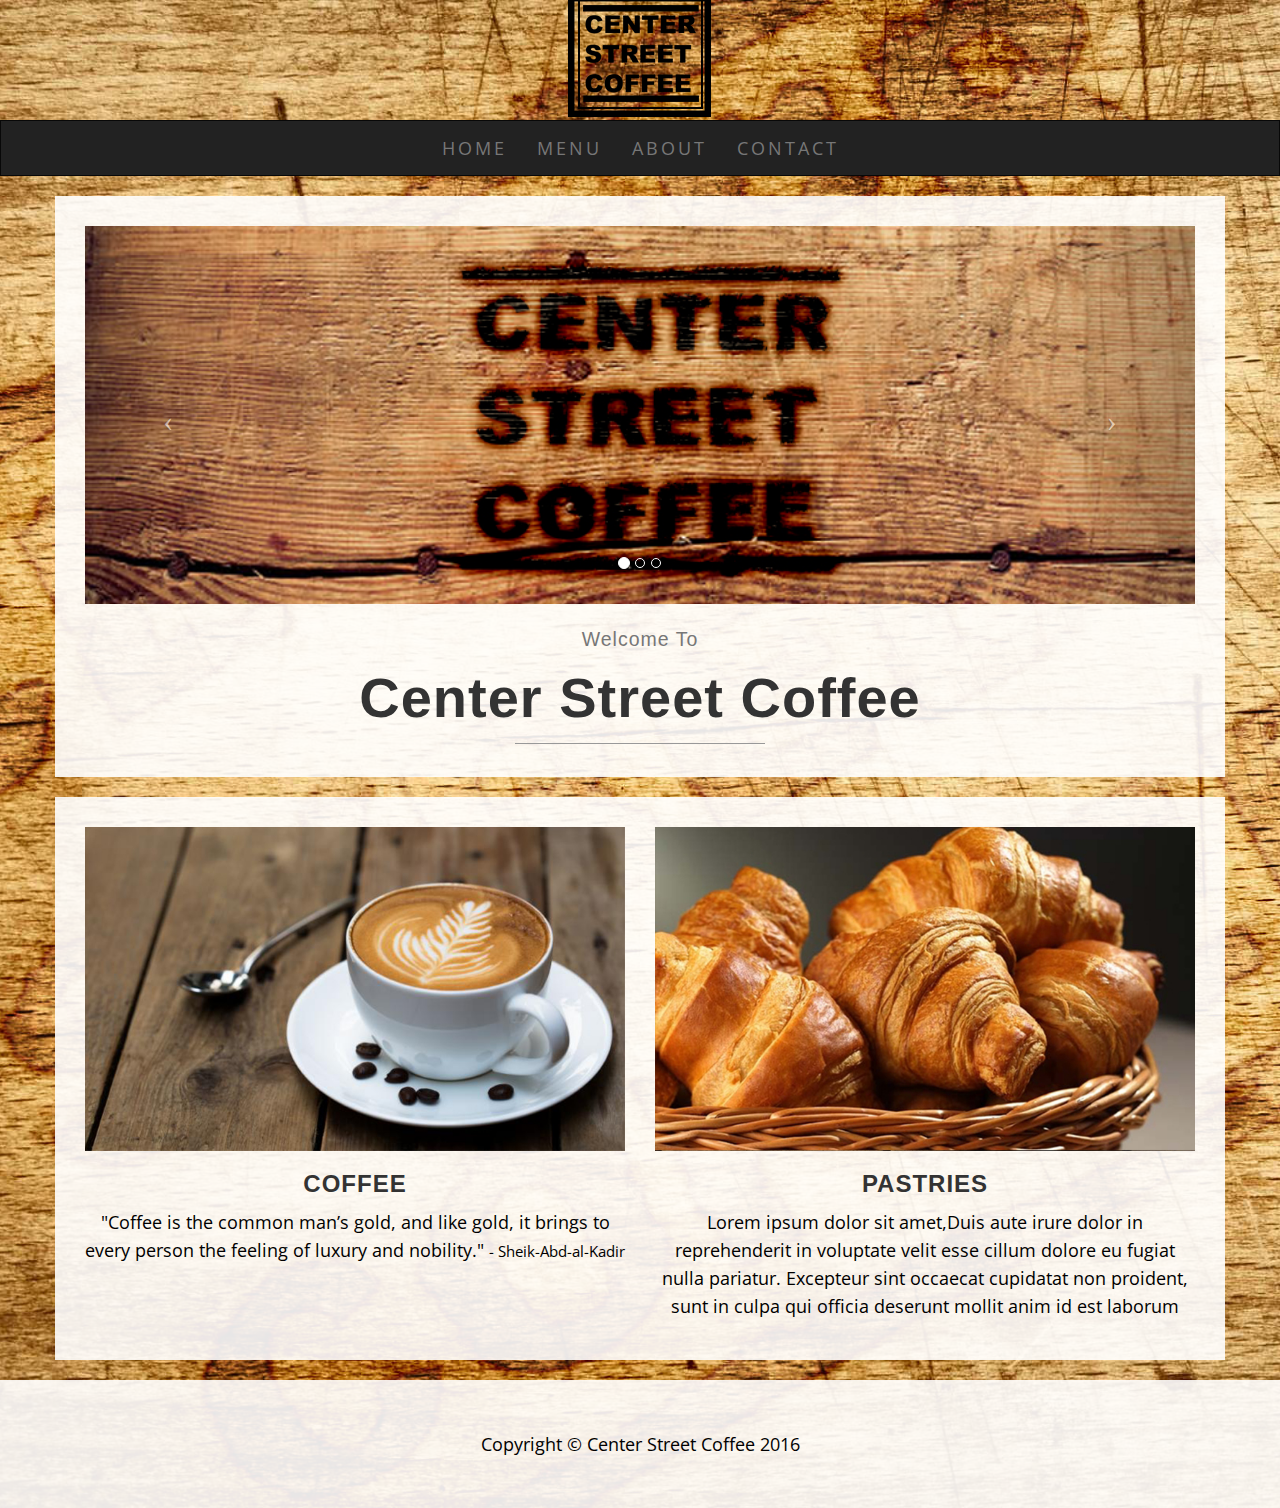
<file: index.html>
<!DOCTYPE html>
<html lang="en">

<head>

    <meta charset="utf-8">
    <meta http-equiv="X-UA-Compatible" content="IE=edge">
    <meta name="viewport" content="width=device-width, initial-scale=1">
    <meta name="description" content="">
    <meta name="author" content="">

    <title>Center Street Coffee</title>

    <!-- Bootstrap Core CSS -->
    <link href="css/bootstrap.min.css" rel="stylesheet">

    <!-- Custom CSS -->
    <link href="css/business-casual.css" rel="stylesheet">

    <!-- Fonts -->
    <link href="http://fonts.googleapis.com/css?family=Open+Sans:300italic,400italic,600italic,700italic,800italic,400,300,600,700,800" rel="stylesheet" type="text/css">
    <link href="http://fonts.googleapis.com/css?family=Josefin+Slab:100,300,400,600,700,100italic,300italic,400italic,600italic,700italic" rel="stylesheet" type="text/css">

    <!-- HTML5 Shim and Respond.js IE8 support of HTML5 elements and media queries -->
    <!-- WARNING: Respond.js doesn't work if you view the page via file:// -->
    <!--[if lt IE 9]>
        <script src="https://oss.maxcdn.com/libs/html5shiv/3.7.0/html5shiv.js"></script>
        <script src="https://oss.maxcdn.com/libs/respond.js/1.4.2/respond.min.js"></script>
    <![endif]-->

</head>

<body>

   

	 <div class="row ">
		<img class="img-responsive center-block" src="img/centerlogosmall.png" alt="">
		</div>
	


    <!-- Navigation -->
    <nav class="navbar navbar-inverse" role="navigation">
        <div class="container">
            <!-- Brand and toggle get grouped for better mobile display -->
            <div class="navbar-header">
                <button type="button" class="navbar-toggle" data-toggle="collapse" data-target="#bs-example-navbar-collapse-1">
                    <span class="sr-only">Toggle navigation</span>
                    <span class="icon-bar"></span>
                    <span class="icon-bar"></span>
                    <span class="icon-bar"></span>
                </button>
                <!-- navbar-brand is hidden on larger screens, but visible when the menu is collapsed -->
                <a class="navbar-brand" href="index.html">Center Street Coffee</a>
            </div>
            <!-- Collect the nav links, forms, and other content for toggling -->
            <div class="collapse navbar-collapse" id="bs-example-navbar-collapse-1">
                <ul class="nav navbar-nav">
					<li>
                        <a href="index.html">Home</a>
                    </li>
                    <li>
                        <a href="menu.html">Menu</a>
                    </li>
					 <li>
                        <a href="about.html">About</a>
                    </li>
                    <li>
                        <a href="contact.html">Contact</a>
                    </li>
                </ul>
            </div>
            <!-- /.navbar-collapse -->
        </div>
        <!-- /.container -->
    </nav>

    <div class="container">

        <div class="row">
            <div class="box">
                <div class="col-lg-12 text-center">
                    <div id="carousel-example-generic" class="carousel slide">
                        <!-- Indicators -->
                        <ol class="carousel-indicators hidden-xs">
                            <li data-target="#carousel-example-generic" data-slide-to="0" class="active"></li>
                            <li data-target="#carousel-example-generic" data-slide-to="1"></li>
                            <li data-target="#carousel-example-generic" data-slide-to="2"></li>
                        </ol>

                        <!-- Wrapper for slides -->
                        <div class="carousel-inner">
                            <div class="item active">
                                <img class="img-responsive img-full" src="img/slide-1.jpg" alt="">
                            </div>
                            <div class="item">
                                <img class="img-responsive img-full" src="img/slide-2.jpg" alt="">
                            </div>
                            <div class="item">
                                <img class="img-responsive img-full" src="img/slide-3.jpg" alt="">
                            </div>
                        </div>

                        <!-- Controls -->
                        <a class="left carousel-control" href="#carousel-example-generic" data-slide="prev">
                            <span class="icon-prev"></span>
                        </a>
                        <a class="right carousel-control" href="#carousel-example-generic" data-slide="next">
                            <span class="icon-next"></span>
                        </a>
                    </div>
                    <h2 class="brand-before">
                        <small>Welcome to</small>
                    </h2>
                    <h1 class="brand-name">Center Street Coffee</h1>
                    <hr class="tagline-divider">
   
                </div>
            </div>
        </div>
		<div class="row">
            <div class="box">
        
                <div class="col-sm-6 text-center">
                    <img class="img-responsive" src="img/intro-coffee.jpg"alt="">
                    <h3>Coffee
                    </h3>
					<p>
						"Coffee is the common man’s gold, and like gold, it brings to every person the feeling of luxury and nobility." <small>- Sheik-Abd-al-Kadir</small>
					</p>
                </div>
                <div class="col-sm-6 text-center">
                    <img class="img-responsive" src="img/intro-pastries.jpg" alt="">
                    <h3>Pastries
                    </h3>
					<p>
					Lorem ipsum dolor sit amet,Duis aute irure dolor in reprehenderit in voluptate velit esse cillum dolore eu fugiat nulla pariatur. Excepteur sint occaecat cupidatat non proident, sunt in culpa qui officia deserunt mollit anim id est laborum
					</p>
                </div>

              
                <div class="clearfix"></div>
            </div>
        </div>
    </div>
    <!-- /.container -->

    <footer>
        <div class="container">
            <div class="row">
                <div class="col-lg-12 text-center">
                    <p>Copyright &copy; Center Street Coffee 2016</p>
                </div>
            </div>
        </div>
    </footer>

    <!-- jQuery Version 1.11.0 -->
    <script src="js/jquery-1.11.0.js"></script>

    <!-- Bootstrap Core JavaScript -->
    <script src="js/bootstrap.min.js"></script>

    <!-- Script to Activate the Carousel -->
    <script>
    $('.carousel').carousel({
        interval: 5000 //changes the speed
    })
    </script>

</body>

</html>
</file>
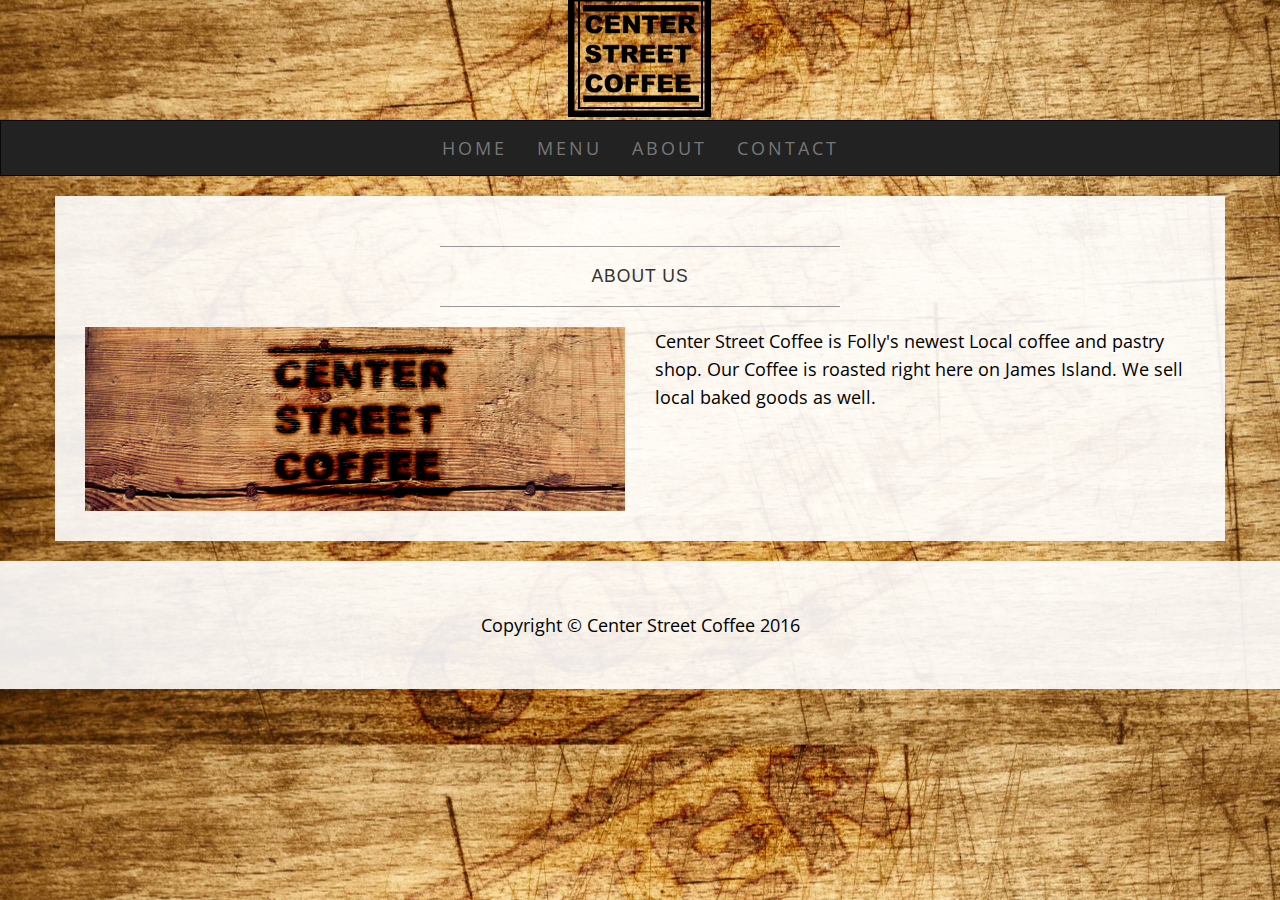
<file: about.html>
<!DOCTYPE html>
<html lang="en">

<head>

    <meta charset="utf-8">
    <meta http-equiv="X-UA-Compatible" content="IE=edge">
    <meta name="viewport" content="width=device-width, initial-scale=1">
    <meta name="description" content="">
    <meta name="author" content="">

    <title>About -  Center Street Coffee</title>

    <!-- Bootstrap Core CSS -->
    <link href="css/bootstrap.min.css" rel="stylesheet">

    <!-- Custom CSS -->
    <link href="css/business-casual.css" rel="stylesheet">

    <!-- Fonts -->
    <link href="http://fonts.googleapis.com/css?family=Open+Sans:300italic,400italic,600italic,700italic,800italic,400,300,600,700,800" rel="stylesheet" type="text/css">
    <link href="http://fonts.googleapis.com/css?family=Josefin+Slab:100,300,400,600,700,100italic,300italic,400italic,600italic,700italic" rel="stylesheet" type="text/css">

    <!-- HTML5 Shim and Respond.js IE8 support of HTML5 elements and media queries -->
    <!-- WARNING: Respond.js doesn't work if you view the page via file:// -->
    <!--[if lt IE 9]>
        <script src="https://oss.maxcdn.com/libs/html5shiv/3.7.0/html5shiv.js"></script>
        <script src="https://oss.maxcdn.com/libs/respond.js/1.4.2/respond.min.js"></script>
    <![endif]-->

</head>

<body>

   
	 <div class="container">
	 <div class="row">
		<img class="img-responsive center-block" src="img/centerlogosmall.png" alt="">
		</div>
	</div>

    <!-- Navigation -->
    <nav class="navbar navbar-inverse" role="navigation">
        <div class="container">
            <!-- Brand and toggle get grouped for better mobile display -->
            <div class="navbar-header"> 
                <button type="button" class="navbar-toggle" data-toggle="collapse" data-target="#bs-example-navbar-collapse-1">
				  
                    <span class="sr-only">Toggle navigation</span>
                    <span class="icon-bar"></span>
                    <span class="icon-bar"></span>
                    <span class="icon-bar"></span>
                </button>
                <!-- navbar-brand is hidden on larger screens, but visible when the menu is collapsed -->
                <a class="navbar-brand" href="index.html">Center Street Coffee</a>
            </div>
            <!-- Collect the nav links, forms, and other content for toggling -->
            <div class="collapse navbar-collapse" id="bs-example-navbar-collapse-1">
                <ul class="nav navbar-nav">
					<li>
                        <a href="index.html">Home</a>
                    </li>
                    <li>
                        <a href="menu.html">Menu</a>
                    </li>
					 <li>
                        <a href="about.html">About</a>
                    </li>
                    <li>
                        <a href="contact.html">Contact</a>
                    </li>
                </ul>
            </div>
            <!-- /.navbar-collapse -->
        </div>
        <!-- /.container -->
    </nav>

    <div class="container">

        <div class="row">
            <div class="box">
                <div class="col-lg-12">
                    <hr>
                    <h2 class="intro-text text-center">About us
 
                    </h2>
                    <hr>
                </div>
                <div class="col-md-6">
                    <img class="img-responsive img-border-left" src="img/slide-1.jpg" alt="">
                </div>
                <div class="col-md-6">
                    <p>Center Street Coffee is Folly's newest Local coffee and pastry shop. Our Coffee is roasted right here on James Island. We sell local baked goods as well.</p>
                     </div>
                <div class="clearfix"></div>
				
		
            </div>
        </div>


    </div>
    <!-- /.container -->

    <footer>
        <div class="container">
            <div class="row">
                <div class="col-lg-12 text-center">
                    <p>Copyright &copy; Center Street Coffee 2016</p>
                </div>
            </div>
        </div>
    </footer>

    <!-- jQuery Version 1.11.0 -->
    <script src="js/jquery-1.11.0.js"></script>

    <!-- Bootstrap Core JavaScript -->
    <script src="js/bootstrap.min.js"></script>

</body>

</html>
</file>
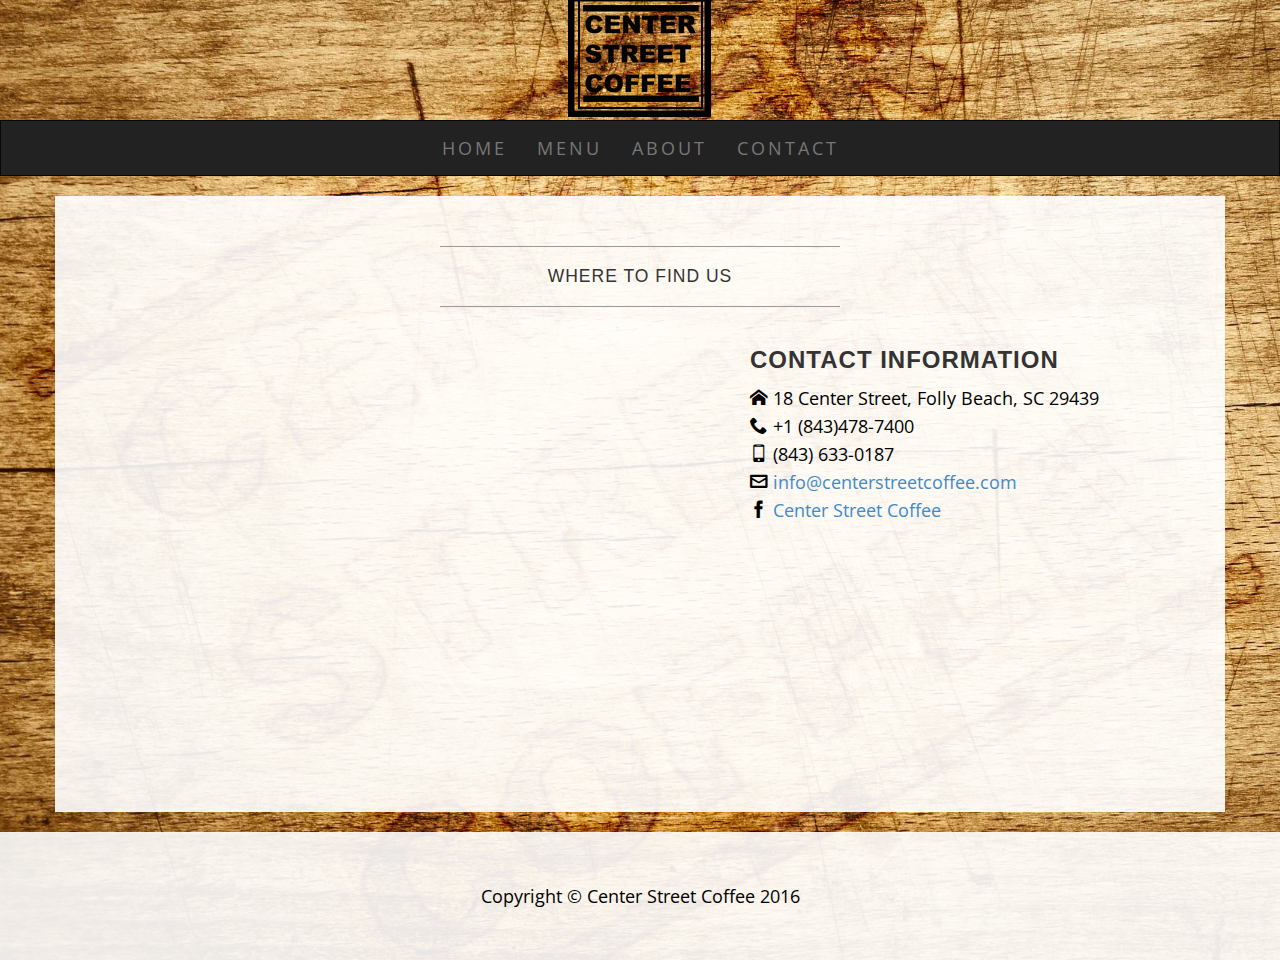
<file: contact.html>
<!DOCTYPE html>
<html lang="en">

<head>

    <meta charset="utf-8">
    <meta http-equiv="X-UA-Compatible" content="IE=edge">
    <meta name="viewport" content="width=device-width, initial-scale=1">
    <meta name="description" content="">
    <meta name="author" content="">

    <title>Contact - Center Street Coffee</title>

    <!-- Bootstrap Core CSS -->
    <link href="css/bootstrap.min.css" rel="stylesheet">
<link rel="stylesheet" href="css/icomoon.css">
    <!-- Custom CSS -->
    <link href="css/business-casual.css" rel="stylesheet">

    <!-- Fonts -->
    <link href="http://fonts.googleapis.com/css?family=Open+Sans:300italic,400italic,600italic,700italic,800italic,400,300,600,700,800" rel="stylesheet" type="text/css">
    <link href="http://fonts.googleapis.com/css?family=Josefin+Slab:100,300,400,600,700,100italic,300italic,400italic,600italic,700italic" rel="stylesheet" type="text/css">

    <!-- HTML5 Shim and Respond.js IE8 support of HTML5 elements and media queries -->
    <!-- WARNING: Respond.js doesn't work if you view the page via file:// -->
    <!--[if lt IE 9]>
        <script src="https://oss.maxcdn.com/libs/html5shiv/3.7.0/html5shiv.js"></script>
        <script src="https://oss.maxcdn.com/libs/respond.js/1.4.2/respond.min.js"></script>
    <![endif]-->

</head>

<body>


 <div class="container">
	 <div class="row">
		<img class="img-responsive center-block" src="img/centerlogosmall.png" alt="">
		</div>
	</div>

    <!-- Navigation -->
    <nav class="navbar navbar-inverse" role="navigation">
        <div class="container">
            <!-- Brand and toggle get grouped for better mobile display -->
            <div class="navbar-header"> 
                <button type="button" class="navbar-toggle" data-toggle="collapse" data-target="#bs-example-navbar-collapse-1">
				  
                    <span class="sr-only">Toggle navigation</span>
                    <span class="icon-bar"></span>
                    <span class="icon-bar"></span>
                    <span class="icon-bar"></span>
                </button>
                <!-- navbar-brand is hidden on larger screens, but visible when the menu is collapsed -->
                <a class="navbar-brand" href="index.html">Center Street Coffee</a>
            </div>
            <!-- Collect the nav links, forms, and other content for toggling -->
            <div class="collapse navbar-collapse" id="bs-example-navbar-collapse-1">
                <ul class="nav navbar-nav">
					<li>
                        <a href="index.html">Home</a>
                    </li>
                    <li>
                        <a href="menu.html">Menu</a>
                    </li>
					 <li>
                        <a href="about.html">About</a>
                    </li>
                    <li>
                        <a href="contact.html">Contact</a>
                    </li>
                </ul>
            </div>
            <!-- /.navbar-collapse -->
        </div>
        <!-- /.container -->
    </nav>

    <div class="container">

        <div class="row">
            <div class="box">
                <div class="col-lg-12">
                    <hr>
                    <h2 class="intro-text text-center">Where to find us
                      
                    </h2>
                    <hr>
                </div>
                <div class="col-md-7">
				  <iframe src="https://www.google.com/maps/embed?pb=!1m18!1m12!1m3!1d1679.5610087071886!2d-79.94124035901245!3d32.65619699247855!2m3!1f0!2f0!3f0!3m2!1i1024!2i768!4f13.1!3m3!1m2!1s0x88fdd7ea6d096145%3A0x5d8ac6b542cae42b!2s18+Center+St%2C+Folly+Beach%2C+SC+29439%2C+USA!5e0!3m2!1sen!2sph!4v1470392100400" width="600" height="450" frameborder="0" style="border:0" allowfullscreen></iframe>
                    <!-- Embedded Google Map using an iframe - to select your location find it on Google maps and paste the link as the iframe src. If you want to use the Google Maps API instead then have at it! -->
                   
				</div>
                <div class="col-md-5">

					<h3>Contact Information</h3>
					<p><span class="icon icon-home"></span> 18 Center Street, Folly Beach, SC 29439<br/>
						<span class="icon icon-phone"></span> +1 (843)478-7400<br/>
						<span class="icon icon-mobile"></span> (843) 633-0187 <br/>
						<span class="icon icon-envelop"></span> <a href="mailto:info@centerstreetcoffee.com?Subject=Inquiry"> info@centerstreetcoffee.com</a> <br/>
						<span class="icon icon-facebook"></span> <a href="https://www.facebook.com/centerstreetcoffee/"> Center Street Coffee </a> <br/>
						</p>

                </div>
                <div class="clearfix"></div>

			</div>
        </div>


    </div>
    <!-- /.container -->

    <footer>
        <div class="container">
            <div class="row">
                <div class="col-lg-12 text-center">
                    <p>Copyright &copy; Center Street Coffee 2016</p>
                </div>
            </div>
        </div>
    </footer>

    <!-- jQuery Version 1.11.0 -->
    <script src="js/jquery-1.11.0.js"></script>

    <!-- Bootstrap Core JavaScript -->
    <script src="js/bootstrap.min.js"></script>

</body>
<!-- facebook sdk -->

</html>
</file>
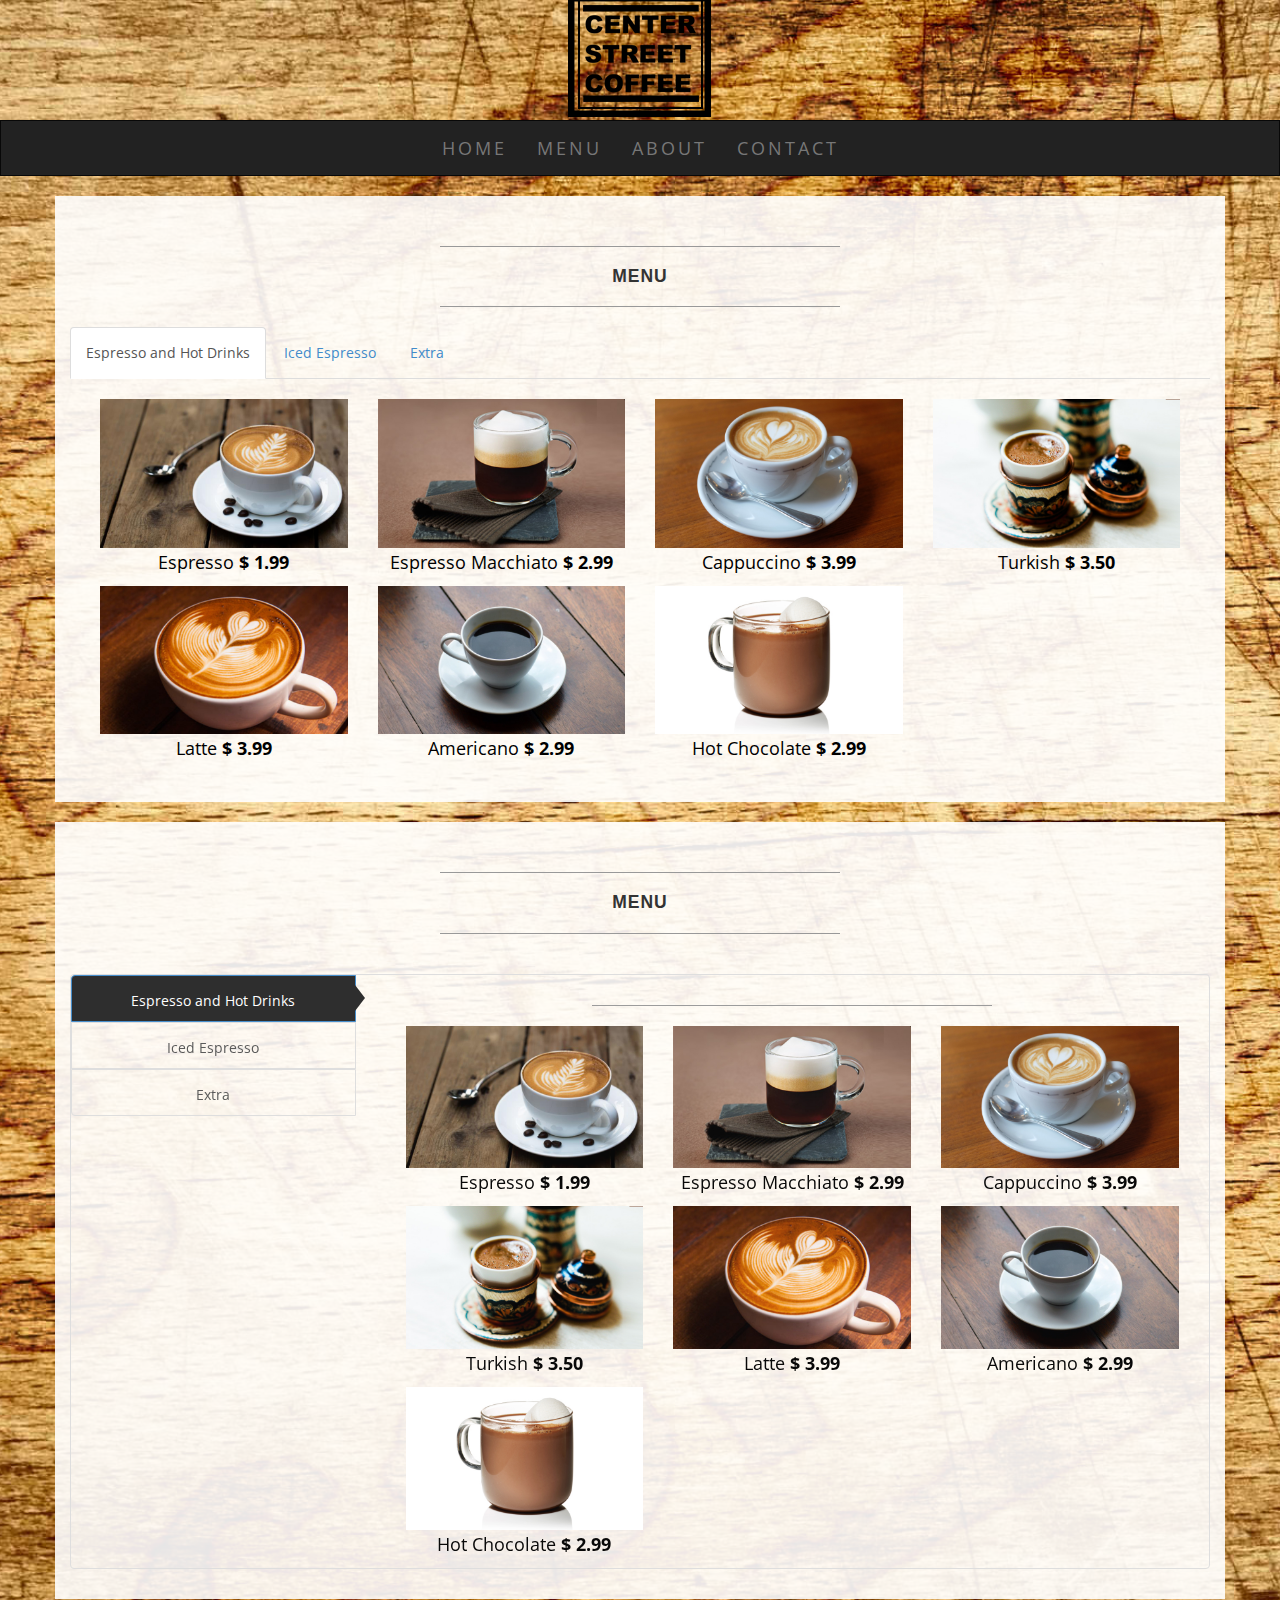
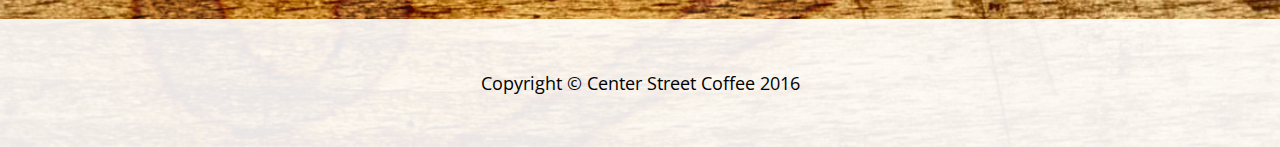
<file: menu.html>
<!DOCTYPE html>
<html lang="en">

<head>

    <meta charset="utf-8">
    <meta http-equiv="X-UA-Compatible" content="IE=edge">
    <meta name="viewport" content="width=device-width, initial-scale=1">
    <meta name="description" content="">
    <meta name="author" content="">

    <title>Menu - Center Street Coffee</title>

    <!-- Bootstrap Core CSS -->
    <link href="css/bootstrap.min.css" rel="stylesheet">
	
    <!-- Custom CSS -->
    <link href="css/business-casual.css" rel="stylesheet">

    <!-- Fonts -->
    <link href="http://fonts.googleapis.com/css?family=Open+Sans:300italic,400italic,600italic,700italic,800italic,400,300,600,700,800" rel="stylesheet" type="text/css">
    <link href="http://fonts.googleapis.com/css?family=Josefin+Slab:100,300,400,600,700,100italic,300italic,400italic,600italic,700italic" rel="stylesheet" type="text/css">

    <!-- HTML5 Shim and Respond.js IE8 support of HTML5 elements and media queries -->
    <!-- WARNING: Respond.js doesn't work if you view the page via file:// -->
    <!--[if lt IE 9]>
        <script src="https://oss.maxcdn.com/libs/html5shiv/3.7.0/html5shiv.js"></script>
        <script src="https://oss.maxcdn.com/libs/respond.js/1.4.2/respond.min.js"></script>
    <![endif]-->

</head>

<body>

   
	 <div class="container">
	 <div class="row">
		<img class="img-responsive center-block" src="img/centerlogosmall.png" alt="">
		</div>
	</div>

    <!-- Navigation -->
    <nav class="navbar navbar-inverse" role="navigation">
        <div class="container">
            <!-- Brand and toggle get grouped for better mobile display -->
            <div class="navbar-header"> 
                <button type="button" class="navbar-toggle" data-toggle="collapse" data-target="#bs-example-navbar-collapse-1">
				  
                    <span class="sr-only">Toggle navigation</span>
                    <span class="icon-bar"></span>
                    <span class="icon-bar"></span>
                    <span class="icon-bar"></span>
                </button>
                <!-- navbar-brand is hidden on larger screens, but visible when the menu is collapsed -->
                <a class="navbar-brand" href="index.html">Center Street Coffee</a>
            </div>
            <!-- Collect the nav links, forms, and other content for toggling -->
            <div class="collapse navbar-collapse" id="bs-example-navbar-collapse-1">
                <ul class="nav navbar-nav">
					<li>
                        <a href="index.html">Home</a>
                    </li>
                    <li>
                        <a href="menu.html">Menu</a>
                    </li>
					 <li>
                        <a href="about.html">About</a>
                    </li>
                    <li>
                        <a href="contact.html">Contact</a>
                    </li>
                </ul>
            </div>
            <!-- /.navbar-collapse -->
        </div>
        <!-- /.container -->
    </nav>

    <div class="container">

       

        <div class="row">
            <div class="box">             
                    <hr>
						<h2 class="intro-text text-center "><strong>MENU</strong></h2>
                    <hr>
				
				
				  
				  
				 <ul class="nav nav-tabs" role="tablist">
                     <li role="presentation" class="active"><a href="#espresso1" aria-controls="espresso1" role="tab" data-toggle="tab">Espresso and Hot Drinks</a></li>
                    <li role="presentation"><a href="#espresso2" aria-controls="espresso2" role="tab" data-toggle="tab">Iced Espresso</a></li>
                    <li role="presentation"><a href="#extra" aria-controls="extra" role="tab" data-toggle="tab">Extra</a></li>
                </ul>
				<br>
                <div class="tab-content">
					<div role="tabpanel" class="tab-pane active" id="espresso1">
						<div class="col-lg-12">
							<div class="col-sm-3 text-center">
								<img class="img-responsive" src="img/menu/intro-coffee.jpg"alt="">
								<p>Espresso<strong>&nbsp;$&nbsp;1.99</strong></p>
							</div>
							<div class="col-sm-3 text-center">
								<img class="img-responsive" src="img/menu/espressomacchiato.jpg"alt="">
								<p>Espresso Macchiato<strong>&nbsp;$&nbsp;2.99</strong></p>
							</div>
							<div class="col-sm-3 text-center">
								<img class="img-responsive" src="img/menu/cappuccino.jpg"alt="">
								<p>Cappuccino<strong>&nbsp;$&nbsp;3.99</strong></p>
							</div>
							<div class="col-sm-3 text-center">
								<img class="img-responsive" src="img/menu/turkish.jpg"alt="">
								<p>Turkish<strong>&nbsp;$&nbsp;3.50</strong></p>
							</div>
							<div class="col-sm-3 text-center">
								<img class="img-responsive" src="img/menu/latte.jpg"alt="">
								<p>Latte<strong>&nbsp;$&nbsp;3.99</strong></p>
							</div>
							<div class="col-sm-3 text-center">
								<img class="img-responsive" src="img/menu/americano.jpg"alt="">
								<p>Americano<strong>&nbsp;$&nbsp;2.99</strong></p>
							</div>
							<div class="col-sm-3 text-center">
								<img class="img-responsive" src="img/menu/hotchocolate.jpg"alt="">
								<p>Hot Chocolate<strong>&nbsp;$&nbsp;2.99</strong></p>
							</div>
						 </div>

					
					</div>
					 <!-- iced espresso -->
                    <div role="tabpanel" class="tab-pane" id="espresso2">
						<div class="col-lg-12">
							<div class="col-sm-3 text-center">
								<img class="img-responsive" src="img/menu/icedcoffee.jpg"alt="">
								<p>Iced Coffee<strong>&nbsp;$&nbsp;3.99</strong></p>
							</div>
							<div class="col-sm-3 text-center">
								<img class="img-responsive" src="img/menu/icedlatte.jpg"alt="">
								<p>Iced Latte<strong>&nbsp;$&nbsp;2.99</strong></p>
							</div>
							<div class="col-sm-3 text-center">
								<img class="img-responsive" src="img/menu/icedchai.jpg"alt="">
								<p>Iced chai<strong>&nbsp;$&nbsp;2.99</strong></p>
							</div>
							<div class="col-sm-3 text-center">
								<img class="img-responsive" src="img/menu/frappes.jpg"alt="">
								<p>Frappes<strong>&nbsp;$&nbsp;2.99</strong></p>
							</div>
						 </div>
					</div>
					 <!-- extras -->
				  
                    <div role="tabpanel" class="tab-pane" id="extra">
						<div class="col-lg-12">
							<div class="col-sm-3 text-center">
								<img class="img-responsive" src="img/menu/extra.jpg"alt="">
								<p>Vanilla<strong>&nbsp;$&nbsp;0.45</strong></p>
							</div>
							<div class="col-sm-3 text-center">
								<img class="img-responsive" src="img/menu/extra.jpg"alt="">
								<p>Mocha<strong>&nbsp;$&nbsp;0.45</strong></p>
							</div>
							<div class="col-sm-3 text-center">
								<img class="img-responsive" src="img/menu/extra.jpg"alt="">
								<p>Caramel<strong>&nbsp;$&nbsp;0.45</strong></p>
							</div>
							<div class="col-sm-3 text-center">
								<img class="img-responsive" src="img/menu/extra.jpg"alt="">
								<p>Hazelnut<strong>&nbsp;$&nbsp;0.45</strong></p>
							</div>
							<div class="col-sm-3 text-center">
								<img class="img-responsive" src="img/menu/extra.jpg"alt="">
								<p>Soy milk<strong>&nbsp;$&nbsp;0.99</strong></p>
							</div>
							<div class="col-sm-3 text-center">
								<img class="img-responsive" src="img/menu/extra.jpg"alt="">
								<p>Almond Milk<strong>&nbsp;$&nbsp;0.99</strong></p>
							</div>
						 </div>
					
					</div>
                </div>
            </div>
        </div>
		
	<div class="row">
	 <div class="box">  
		<hr>
			<h2 class="intro-text text-center "><strong>MENU</strong></h2>
         <hr>
        <div class="col-lg-12 bhoechie-tab-container">
            <div class="col-lg-3 col-md-3 col-sm-3 col-xs-3 bhoechie-tab-menu">
              <div class="list-group">
                <a href="#" class="list-group-item active text-center">
                  <h4 class="glyphicon"></h4>Espresso and Hot Drinks
                </a>
                <a href="#" class="list-group-item text-center">
                  <h4 class="glyphicon"></h4>Iced Espresso
                </a>
                <a href="#" class="list-group-item text-center">
                  <h4 class="glyphicon"></h4>Extra
                </a>
              </div>
            </div>
            <div class="col-lg-9 col-md-9 col-sm-9 col-xs-9 bhoechie-tab">
                <!-- flight section -->
                <div class="bhoechie-tab-content active">
                    <center><hr>
						<div class="col-sm-4 text-center">
								<img class="img-responsive" src="img/menu/intro-coffee.jpg"alt="">
								<p>Espresso<strong>&nbsp;$&nbsp;1.99</strong></p>
							</div>
							<div class="col-sm-4 text-center">
								<img class="img-responsive" src="img/menu/espressomacchiato.jpg"alt="">
								<p>Espresso Macchiato<strong>&nbsp;$&nbsp;2.99</strong></p>
							</div>
							<div class="col-sm-4 text-center">
								<img class="img-responsive" src="img/menu/cappuccino.jpg"alt="">
								<p>Cappuccino<strong>&nbsp;$&nbsp;3.99</strong></p>
							</div>
							<div class="col-sm-4 text-center">
								<img class="img-responsive" src="img/menu/turkish.jpg"alt="">
								<p>Turkish<strong>&nbsp;$&nbsp;3.50</strong></p>
							</div>
							<div class="col-sm-4 text-center">
								<img class="img-responsive" src="img/menu/latte.jpg"alt="">
								<p>Latte<strong>&nbsp;$&nbsp;3.99</strong></p>
							</div>
							<div class="col-sm-4 text-center">
								<img class="img-responsive" src="img/menu/americano.jpg"alt="">
								<p>Americano<strong>&nbsp;$&nbsp;2.99</strong></p>
							</div>
							<div class="col-sm-4 text-center">
								<img class="img-responsive" src="img/menu/hotchocolate.jpg"alt="">
								<p>Hot Chocolate<strong>&nbsp;$&nbsp;2.99</strong></p>
							</div>
                    </center>
                </div>
                <!-- train section -->
                <div class="bhoechie-tab-content">
                    <center><hr>
                      <div class="col-sm-4 text-center">
								<img class="img-responsive" src="img/menu/icedcoffee.jpg"alt="">
								<p>Iced Coffee<strong>&nbsp;$&nbsp;3.99</strong></p>
							</div>
							<div class="col-sm-4 text-center">
								<img class="img-responsive" src="img/menu/icedlatte.jpg"alt="">
								<p>Iced Latte<strong>&nbsp;$&nbsp;2.99</strong></p>
							</div>
							<div class="col-sm-4 text-center">
								<img class="img-responsive" src="img/menu/icedchai.jpg"alt="">
								<p>Iced chai<strong>&nbsp;$&nbsp;2.99</strong></p>
							</div>
							<div class="col-sm-4 text-center">
								<img class="img-responsive" src="img/menu/frappes.jpg"alt="">
								<p>Frappes<strong>&nbsp;$&nbsp;2.99</strong></p>
							</div>
                    </center>
                </div>
    
                <!-- hotel search -->
                <div class="bhoechie-tab-content">
                    <center><hr>
                      <div class="col-sm-4 text-center">
								<img class="img-responsive" src="img/menu/extra.jpg"alt="">
								<p>Vanilla<strong>&nbsp;$&nbsp;0.45</strong></p>
							</div>
							<div class="col-sm-4 text-center">
								<img class="img-responsive" src="img/menu/extra.jpg"alt="">
								<p>Mocha<strong>&nbsp;$&nbsp;0.45</strong></p>
							</div>
							<div class="col-sm-4 text-center">
								<img class="img-responsive" src="img/menu/extra.jpg"alt="">
								<p>Caramel<strong>&nbsp;$&nbsp;0.45</strong></p>
							</div>
							<div class="col-sm-4 text-center">
								<img class="img-responsive" src="img/menu/extra.jpg"alt="">
								<p>Hazelnut<strong>&nbsp;$&nbsp;0.45</strong></p>
							</div>
							<div class="col-sm-4 text-center">
								<img class="img-responsive" src="img/menu/extra.jpg"alt="">
								<p>Soy milk<strong>&nbsp;$&nbsp;0.99</strong></p>
							</div>
							<div class="col-sm-4 text-center">
								<img class="img-responsive" src="img/menu/extra.jpg"alt="">
								<p>Almond Milk<strong>&nbsp;$&nbsp;0.99</strong></p>
							</div>
                    </center>
                </div>
            </div>
        </div>
	</div>
  </div>



    </div>
    <!-- /.container -->

    <footer>
        <div class="container">
            <div class="row">
                <div class="col-lg-12 text-center">
                    <p>Copyright &copy; Center Street Coffee 2016</p>
                </div>
            </div>
        </div>
    </footer>

    <!-- jQuery Version 1.11.0 -->
    <script src="js/jquery-1.11.0.js"></script>

    <!-- Bootstrap Core JavaScript -->
    <script src="js/bootstrap.min.js"></script>

    <!-- Script to Activate the Carousel -->
    <script>
    $('.carousel').carousel({
        interval: 5000 //changes the speed
    })
    </script>
	<script>
	$(document).ready(function() {
    $("div.bhoechie-tab-menu>div.list-group>a").click(function(e) {
        e.preventDefault();
        $(this).siblings('a.active').removeClass("active");
        $(this).addClass("active");
        var index = $(this).index();
        $("div.bhoechie-tab>div.bhoechie-tab-content").removeClass("active");
        $("div.bhoechie-tab>div.bhoechie-tab-content").eq(index).addClass("active");
    });
});
	</script>
</body>

</html>
</file>
<file: css/business-casual.css>
body {
    font-family: "Open Sans","Helvetica Neue",Helvetica,Arial,sans-serif;
	background-image: url("../img/headbg.jpg");
    /* background-image: url("../img/headbg.jpg");*/
	background-position:  center ;
    -webkit-background-size: cover;
    -moz-background-size: cover;
    background-size: cover;
    -o-background-size: cover;
}

h1,
h2,
h3,
h4,
h5,
h6 {
    text-transform: uppercase;
    font-family: Helvetica,Arial,sans-serif;
    font-weight: 700;
    letter-spacing: 1px;
}

p {
    font-size: 1.25em;
    line-height: 1.6;
    color: #000;
}

hr {
    max-width: 400px;
    border-color: #999999;
}

.text-white
{
	color: white;
}
.brand,
.address-bar {
    display: none;
}

.navbar-brand {
    text-transform: uppercase;
    font-weight: 900;
    letter-spacing: 2px;
}
.headnav
{

}
.navbar-nav {
    text-transform: uppercase;
    font-weight: 400;
    letter-spacing: 3px;
}

.img-full {
    min-width: 100%;
}

.brand-before,
.brand-name {
    text-transform: capitalize;
}

.brand-before {
    margin: 15px 0;
}

.brand-name {
    margin: 0;
    font-size: 4em;
}

.tagline-divider {
    margin: 15px auto 3px;
    max-width: 250px;
    border-color: #999999;
}

.box {
    margin-bottom: 20px;
    padding: 30px 15px;
    background: #fff;
    background: rgba(255,255,255,0.9);
}
.box2 {
    margin-bottom: 20px;
    padding: 30px 15px;
    background: #0c0b0a;
	opacity: 0.9;
   


}
.intro-text {
    text-transform: uppercase;
    font-size: 1.25em;
    font-weight: 400;
    letter-spacing: 1px;
}

.img-border {
    float: none;
    margin: 0 auto 0;
    border: #999999 solid 1px;
}

.img-left {
    float: none;
    margin: 0 auto 0;
}

footer {
    background: #fff;
    background: rgba(255,255,255,0.9);
}

footer p {
    margin: 0;
    padding: 50px 0;
}

@media screen and (min-width:768px) {
    .brand {
        display: inherit;
        margin: 0;
        padding: 30px 0 10px;
        text-align: center;
        text-shadow: 1px 1px 2px rgba(0,0,0,0.5);
        font-family: Arial;
        font-size: 5em;
        font-weight: 700;
        line-height: normal;
        color: #fff;
		text-transform: uppercase;
		
		background: url('../img/headbg.jpg') no-repeat center center fixed;
		background-color: black; 40%;
    -webkit-background-size: cover;
    -moz-background-size: cover;
    background-size: cover;
    -o-background-size: cover;
    }

    .top-divider {
        margin-top: 0;
    }

    .img-left {
        float: left;
        margin-right: 25px;
    }

    .address-bar {
        display: inherit;
        margin: 0;
        padding: 0 0 40px;
        text-align: center;
        text-shadow: 1px 1px 2px rgba(0,0,0,0.5);
        text-transform: uppercase;
        font-size: 1.25em;
        font-weight: 400;
        letter-spacing: 3px;
        color: #fff;
    }

    .navbar {
        border-radius: 0;
    }

    .navbar-header {
        display: none;
    }

    .navbar {
        min-height: 0;
    }

    .navbar-default {
        border: none;
        background: #fff;
        background: rgba(255,255,255,0.9);
    }

    .nav>li>a {
        padding: 15px;
    }

    .navbar-nav>li>a {
        line-height: normal;
    }

    .navbar-nav {
        display: table;
        float: none;
        margin: 0 auto;
        table-layout: fixed;
        font-size: 1.25em;
    }
}

@media screen and (min-width:1200px) {
    .box:after {
        content: '';
        display: table;
        clear: both;
    }
	 .box2:after {
        content: '';
        display: table;
        clear: both;
    }
}



/*  bhoechie tab */
div.bhoechie-tab-container{
  z-index: 10;

  padding: 0 !important;
  border-radius: 4px;
  -moz-border-radius: 4px;
  border:1px solid #ddd;
  margin-top: 20px;
  
 
  background-clip: padding-box;
  opacity: 0.97;
  filter: alpha(opacity=97);
}
div.bhoechie-tab-menu{
  padding-right: 0;
  padding-left: 0;
  padding-bottom: 0;
}
div.bhoechie-tab-menu div.list-group{
  margin-bottom: 0;
}
div.bhoechie-tab-menu div.list-group>a{
  margin-bottom: 0;
    background-color: transparent;
}
div.bhoechie-tab-menu div.list-group>a .glyphicon,
div.bhoechie-tab-menu div.list-group>a .fa {
  color: red;
}
div.bhoechie-tab-menu div.list-group>a:first-child{
  border-top-right-radius: 0;
  -moz-border-top-right-radius: 0;
}
div.bhoechie-tab-menu div.list-group>a:last-child{
  border-bottom-right-radius: 0;
  -moz-border-bottom-right-radius: 0;
}
div.bhoechie-tab-menu div.list-group>a.active,
div.bhoechie-tab-menu div.list-group>a.active .glyphicon,
div.bhoechie-tab-menu div.list-group>a.active .fa{
  background-color: #282828;
  background-image: 282828;
  color: #ffffff;
}
div.bhoechie-tab-menu div.list-group>a.active:after{
  content: '';
  position: absolute;
  left: 100%;
  top: 50%;
  margin-top: -13px;
  border-left: 0;
  border-bottom: 13px solid transparent;
  border-top: 13px solid transparent;
  border-left: 10px solid #282828;
}

div.bhoechie-tab-content{
 
  /* border: 1px solid #eeeeee; */
  padding-left: 20px;
  padding-top: 10px;
}

div.bhoechie-tab div.bhoechie-tab-content:not(.active){
  display: none;
}
</file>
<file: css/icomoon.css>
@font-face {
	font-family: 'icomoon';
	src:url('icomoon/icomoon.eot');
	src:url('icomoon/icomoon-.eot#iefix') format('embedded-opentype'),
		url('icomoon/icomoon.woff') format('woff'),
		url('icomoon/icomoon.ttf') format('truetype'),
		url('comoon/icomoon.svg.txt#icomoon') format('svg');
	font-weight: normal;
	font-style: normal;
}

/* Use the following CSS code if you want to use data attributes for inserting your icons */
[data-icon]:before {
	font-family: 'icomoon';
	content: attr(data-icon);
	speak: none;
	font-weight: normal;
	font-variant: normal;
	text-transform: none;
	line-height: 1;
	-webkit-font-smoothing: antialiased;
}

/* Use the following CSS code if you want to have a class per icon */
/*
Instead of a list of all class selectors,
you can use the generic selector below, but it's slower:
[class*="icon-"] {
*/
.icon-cancel-circle, .icon-puzzle, .icon-lamp, .icon-wand, .icon-vector, .icon-menu, .icon-close, .icon-twitter, .icon-facebook, .icon-vimeo, .icon-dribbble, .icon-mug, .icon-droplet, .icon-puzzle-2, .icon-target, .icon-dice, .icon-map, .icon-location, .icon-box-add, .icon-phone, .icon-phone-2, .icon-phone-3, .icon-tumblr, .icon-forrst, .icon-feed, .icon-pinterest, .icon-clock, .icon-bubble, .icon-screen, .icon-screen-2, .icon-laptop, .icon-mobile, .icon-mobile-2, .icon-tablet, .icon-tv, .icon-pencil, .icon-new-tab, .icon-quotes-left, .icon-user, .icon-bubble-2, .icon-google-plus, .icon-instagram, .icon-youtube, .icon-flickr, .icon-deviantart, .icon-github, .icon-blogger, .icon-soundcloud, .icon-lastfm, .icon-file, .icon-images, .icon-arrow-right, .icon-arrow-left, .icon-bubble-3, .icon-envelop, .icon-compass, .icon-spinner, .icon-spinner-2, .icon-spinner-3, .icon-play, .icon-pause, .icon-arrow-up-left, .icon-arrow-right-2, .icon-arrow-down-right, .icon-arrow-down, .icon-arrow-left-2, .icon-arrow-up, .icon-arrow-up-right, .icon-arrow-down-left, .icon-stopwatch, .icon-pushpin, .icon-compass-2, .icon-history, .icon-clock-2, .icon-alarm, .icon-earth, .icon-globe, .icon-target-2, .icon-car, .icon-truck, .icon-fire, .icon-lab, .icon-dumbbell, .icon-rocket, .icon-meter, .icon-dashboard, .icon-meter-fast, .icon-hammer, .icon-trophy, .icon-trophy-star, .icon-eye, .icon-eye-2, .icon-fan, .icon-sun, .icon-airplane, .icon-cogs, .icon-anchor, .icon-shield, .icon-lightning, .icon-power, .icon-pyramid, .icon-road, .icon-ladder, .icon-hammer-2, .icon-cube, .icon-cube-2, .icon-camera, .icon-piano, .icon-movie, .icon-connection, .icon-knight, .icon-diamonds, .icon-stack, .icon-folder-remove, .icon-folder-open, .icon-cart-checkout, .icon-cart, .icon-tag, .icon-basket, .icon-support, .icon-phone-4, .icon-reply, .icon-flip, .icon-database, .icon-database-2, .icon-calendar, .icon-calendar-2, .icon-keyboard, .icon-user-plus, .icon-users, .icon-bubble-forward, .icon-bubble-up, .icon-bubble-last, .icon-bubble-link, .icon-bubble-check, .icon-bubble-quote, .icon-lock, .icon-user-plus-2, .icon-user-minus, .icon-lock-2, .icon-paw, .icon-accessibility, .icon-eye-blocked, .icon-download, .icon-smiley, .icon-thumbs-down, .icon-yin-yang, .icon-remove, .icon-bars, .icon-pie, .icon-plus-circle, .icon-sad, .icon-shocked, .icon-neutral, .icon-checkmark, .icon-volume-low, .icon-arrow-down-2, .icon-volume0, .icon-bookmarks, .icon-arrow-left-3, .icon-radio-unchecked, .icon-sigma, .icon-strikethrough, .icon-backspace, .icon-filter, .icon-arrow-up-right-2, .icon-arrow-up-right-3, .icon-file-zip, .icon-home, .icon-blog, .icon-camera-2, .icon-file-2, .icon-copy, .icon-cart-plus, .icon-music, .icon-lock-3, .icon-zoom-out, .icon-user-block, .icon-search, .icon-zoom-in, .icon-bubble-notification, .icon-storage, .icon-grid, .icon-grid-2, .icon-signup, .icon-switch, .icon-volume-high, .icon-volume-medium, .icon-arrow-left-4, .icon-play-2, .icon-point-up, .icon-heart, .icon-heart-2, .icon-star, .icon-star-2, .icon-star-3, .icon-star-4, .icon-star-5, .icon-star-6, .icon-heart-3, .icon-weather-snow, .icon-weather-lightning, .icon-heart-4, .icon-weather-rain, .icon-windy, .icon-paypal, .icon-paypal-2, .icon-paypal-3, .icon-yelp, .icon-html5, .icon-css3, .icon-html5-2, .icon-stumbleupon, .icon-stumbleupon-2, .icon-wordpress, .icon-joomla, .icon-wordpress-2, .icon-github-2, .icon-github-3, .icon-volume-mute, .icon-volume-mute-2, .icon-volume-increase, .icon-volume-decrease, .icon-tongue, .icon-question, .icon-male, .icon-medal, .icon-key, .icon-contract, .icon-bubbles, .icon-file-3, .icon-file-4, .icon-pencil-2, .icon-headphones, .icon-film, .icon-film-2, .icon-mic, .icon-radio, .icon-settings, .icon-pie-2, .icon-inject, .icon-zoom-in-2, .icon-bubble-notification-2, .icon-link, .icon-brightness-contrast, .icon-flag, .icon-upload, .icon-skull, .icon-leaf, .icon-apple-fruit, .icon-food, .icon-cake, .icon-food-2, .icon-gift, .icon-balloon, .icon-medal-2, .icon-rating, .icon-rating-2, .icon-rating-3, .icon-steps, .icon-flower, .icon-remove-2, .icon-briefcase, .icon-briefcase-2, .icon-grid-3, .icon-sun-glasses, .icon-tree, .icon-tree-2, .icon-exit, .icon-evil, .icon-people, .icon-cool, .icon-thumbs-up, .icon-bed, .icon-bed-2, .icon-brightness-low, .icon-heart-broken, .icon-sun-2, .icon-umbrella, .icon-warning, .icon-move, .icon-point-left, .icon-point-down, .icon-point-right, .icon-question-2, .icon-notification, .icon-radio-checked, .icon-checkbox-partial, .icon-checkbox-unchecked, .icon-checkbox-checked, .icon-command, .icon-pen, .icon-quill, .icon-quill-2, .icon-wand-2, .icon-tools, .icon-eye-3, .icon-moon, .icon-contrast, .icon-eye-4, .icon-eye-5, .icon-user-block-2, .icon-bubble-paperclip, .icon-drawer, .icon-drawer-2, .icon-watch, .icon-archive, .icon-cabinet, .icon-clock-3, .icon-clock-4, .icon-connection-2, .icon-new, .icon-play-3, .icon-marker, .icon-movie-2, .icon-podcast, .icon-share, .icon-scissors, .icon-scissors-2, .icon-subscript, .icon-rulers, .icon-filter-2, .icon-loop, .icon-loop-2, .icon-shuffle, .icon-shuffle-2, .icon-loop-3, .icon-loop-4, .icon-plus, .icon-enter, .icon-angry, .icon-attachment, .icon-download-2, .icon-upload-2, .icon-thumbs-up-2, .icon-glasses, .icon-glasses-2, .icon-stats-up, .icon-bottle, .icon-bars-2, .icon-cog, .icon-bubble-dots, .icon-upload-3, .icon-download-3, .icon-location-2, .icon-location-3, .icon-location-4, .icon-envelop-2, .icon-coin, .icon-ticket {
	font-family: 'icomoon';
	speak: none;
	font-style: normal;
	font-weight: normal;
	font-variant: normal;
	text-transform: none;
	line-height: 1;
	-webkit-font-smoothing: antialiased;
}
.icon-cancel-circle:before {
	content: "\e000";
}
.icon-puzzle:before {
	content: "\e001";
}
.icon-lamp:before {
	content: "\e002";
}
.icon-wand:before {
	content: "\e003";
}
.icon-vector:before {
	content: "\e004";
}
.icon-menu:before {
	content: "\e005";
}
.icon-close:before {
	content: "\e00b";
}
.icon-twitter:before {
	content: "\e00c";
}
.icon-facebook:before {
	content: "\e00d";
}
.icon-vimeo:before {
	content: "\e00e";
}
.icon-dribbble:before {
	content: "\e00f";
}
.icon-mug:before {
	content: "\e010";
}
.icon-droplet:before {
	content: "\e011";
}
.icon-puzzle-2:before {
	content: "\e012";
}
.icon-target:before {
	content: "\e013";
}
.icon-dice:before {
	content: "\e014";
}
.icon-map:before {
	content: "\e015";
}
.icon-location:before {
	content: "\e016";
}
.icon-box-add:before {
	content: "\e017";
}
.icon-phone:before {
	content: "\e018";
}
.icon-phone-2:before {
	content: "\e01a";
}
.icon-phone-3:before {
	content: "\e019";
}
.icon-tumblr:before {
	content: "\e01b";
}
.icon-forrst:before {
	content: "\e01c";
}
.icon-feed:before {
	content: "\e01d";
}
.icon-pinterest:before {
	content: "\e01e";
}
.icon-clock:before {
	content: "\e01f";
}
.icon-bubble:before {
	content: "\e020";
}
.icon-screen:before {
	content: "\e021";
}
.icon-screen-2:before {
	content: "\e022";
}
.icon-laptop:before {
	content: "\e023";
}
.icon-mobile:before {
	content: "\e024";
}
.icon-mobile-2:before {
	content: "\e025";
}
.icon-tablet:before {
	content: "\e026";
}
.icon-tv:before {
	content: "\e027";
}
.icon-pencil:before {
	content: "\e028";
}
.icon-new-tab:before {
	content: "\e029";
}
.icon-quotes-left:before {
	content: "\e02a";
}
.icon-user:before {
	content: "\e02b";
}
.icon-bubble-2:before {
	content: "\e02c";
}
.icon-google-plus:before {
	content: "\e02d";
}
.icon-instagram:before {
	content: "\e02e";
}
.icon-youtube:before {
	content: "\e02f";
}
.icon-flickr:before {
	content: "\e030";
}
.icon-deviantart:before {
	content: "\e031";
}
.icon-github:before {
	content: "\e032";
}
.icon-blogger:before {
	content: "\e033";
}
.icon-soundcloud:before {
	content: "\e034";
}
.icon-lastfm:before {
	content: "\e035";
}
.icon-file:before {
	content: "\e036";
}
.icon-images:before {
	content: "\e037";
}
.icon-arrow-right:before {
	content: "\e038";
}
.icon-arrow-left:before {
	content: "\e039";
}
.icon-bubble-3:before {
	content: "\e03a";
}
.icon-envelop:before {
	content: "\e03b";
}
.icon-compass:before {
	content: "\e03c";
}
.icon-spinner:before {
	content: "\e03e";
}
.icon-spinner-2:before {
	content: "\e03d";
}
.icon-spinner-3:before {
	content: "\e040";
}
.icon-play:before {
	content: "\e03f";
}
.icon-pause:before {
	content: "\e041";
}
.icon-arrow-up-left:before {
	content: "\e009";
}
.icon-arrow-right-2:before {
	content: "\e007";
}
.icon-arrow-down-right:before {
	content: "\e00a";
}
.icon-arrow-down:before {
	content: "\e006";
}
.icon-arrow-left-2:before {
	content: "\e008";
}
.icon-arrow-up:before {
	content: "\e042";
}
.icon-arrow-up-right:before {
	content: "\e043";
}
.icon-arrow-down-left:before {
	content: "\e044";
}
.icon-stopwatch:before {
	content: "\e045";
}
.icon-pushpin:before {
	content: "\e046";
}
.icon-compass-2:before {
	content: "\e047";
}
.icon-history:before {
	content: "\e048";
}
.icon-clock-2:before {
	content: "\e049";
}
.icon-alarm:before {
	content: "\e04a";
}
.icon-earth:before {
	content: "\e04b";
}
.icon-globe:before {
	content: "\e04c";
}
.icon-target-2:before {
	content: "\e04d";
}
.icon-car:before {
	content: "\e04e";
}
.icon-truck:before {
	content: "\e04f";
}
.icon-fire:before {
	content: "\e050";
}
.icon-lab:before {
	content: "\e051";
}
.icon-dumbbell:before {
	content: "\e052";
}
.icon-rocket:before {
	content: "\e053";
}
.icon-meter:before {
	content: "\e054";
}
.icon-dashboard:before {
	content: "\e055";
}
.icon-meter-fast:before {
	content: "\e056";
}
.icon-hammer:before {
	content: "\e057";
}
.icon-trophy:before {
	content: "\e058";
}
.icon-trophy-star:before {
	content: "\e059";
}
.icon-eye:before {
	content: "\e05a";
}
.icon-eye-2:before {
	content: "\e05b";
}
.icon-fan:before {
	content: "\e05c";
}
.icon-sun:before {
	content: "\e05d";
}
.icon-airplane:before {
	content: "\e05e";
}
.icon-cogs:before {
	content: "\e05f";
}
.icon-anchor:before {
	content: "\e060";
}
.icon-shield:before {
	content: "\e061";
}
.icon-lightning:before {
	content: "\e062";
}
.icon-power:before {
	content: "\e063";
}
.icon-pyramid:before {
	content: "\e064";
}
.icon-road:before {
	content: "\e065";
}
.icon-ladder:before {
	content: "\e066";
}
.icon-hammer-2:before {
	content: "\e067";
}
.icon-cube:before {
	content: "\e068";
}
.icon-cube-2:before {
	content: "\e069";
}
.icon-camera:before {
	content: "\e06a";
}
.icon-piano:before {
	content: "\e06b";
}
.icon-movie:before {
	content: "\e06c";
}
.icon-connection:before {
	content: "\e06d";
}
.icon-knight:before {
	content: "\e06e";
}
.icon-diamonds:before {
	content: "\e06f";
}
.icon-stack:before {
	content: "\e070";
}
.icon-folder-remove:before {
	content: "\e071";
}
.icon-folder-open:before {
	content: "\e072";
}
.icon-cart-checkout:before {
	content: "\e073";
}
.icon-cart:before {
	content: "\e074";
}
.icon-tag:before {
	content: "\e075";
}
.icon-basket:before {
	content: "\e076";
}
.icon-support:before {
	content: "\e077";
}
.icon-phone-4:before {
	content: "\e078";
}
.icon-reply:before {
	content: "\e079";
}
.icon-flip:before {
	content: "\e07a";
}
.icon-database:before {
	content: "\e07b";
}
.icon-database-2:before {
	content: "\e07c";
}
.icon-calendar:before {
	content: "\e07d";
}
.icon-calendar-2:before {
	content: "\e07e";
}
.icon-keyboard:before {
	content: "\e07f";
}
.icon-user-plus:before {
	content: "\e080";
}
.icon-users:before {
	content: "\e081";
}
.icon-bubble-forward:before {
	content: "\e082";
}
.icon-bubble-up:before {
	content: "\e083";
}
.icon-bubble-last:before {
	content: "\e084";
}
.icon-bubble-link:before {
	content: "\e085";
}
.icon-bubble-check:before {
	content: "\e086";
}
.icon-bubble-quote:before {
	content: "\e087";
}
.icon-lock:before {
	content: "\e088";
}
.icon-user-plus-2:before {
	content: "\e089";
}
.icon-user-minus:before {
	content: "\e08a";
}
.icon-lock-2:before {
	content: "\e08b";
}
.icon-paw:before {
	content: "\e08c";
}
.icon-accessibility:before {
	content: "\e08d";
}
.icon-eye-blocked:before {
	content: "\e08e";
}
.icon-download:before {
	content: "\e08f";
}
.icon-smiley:before {
	content: "\e090";
}
.icon-thumbs-down:before {
	content: "\e091";
}
.icon-yin-yang:before {
	content: "\e092";
}
.icon-remove:before {
	content: "\e093";
}
.icon-bars:before {
	content: "\e094";
}
.icon-pie:before {
	content: "\e095";
}
.icon-plus-circle:before {
	content: "\e096";
}
.icon-sad:before {
	content: "\e097";
}
.icon-shocked:before {
	content: "\e098";
}
.icon-neutral:before {
	content: "\e099";
}
.icon-checkmark:before {
	content: "\e09a";
}
.icon-volume-low:before {
	content: "\e09b";
}
.icon-arrow-down-2:before {
	content: "\e09c";
}
.icon-volume0:before {
	content: "\e09d";
}
.icon-bookmarks:before {
	content: "\e09e";
}
.icon-arrow-left-3:before {
	content: "\e09f";
}
.icon-radio-unchecked:before {
	content: "\e0a0";
}
.icon-sigma:before {
	content: "\e0a1";
}
.icon-strikethrough:before {
	content: "\e0a2";
}
.icon-backspace:before {
	content: "\e0a3";
}
.icon-filter:before {
	content: "\e0a4";
}
.icon-arrow-up-right-2:before {
	content: "\e0a5";
}
.icon-arrow-up-right-3:before {
	content: "\e0a6";
}
.icon-file-zip:before {
	content: "\e0a7";
}
.icon-home:before {
	content: "\e0a8";
}
.icon-blog:before {
	content: "\e0a9";
}
.icon-camera-2:before {
	content: "\e0aa";
}
.icon-file-2:before {
	content: "\e0ab";
}
.icon-copy:before {
	content: "\e0ac";
}
.icon-cart-plus:before {
	content: "\e0ad";
}
.icon-music:before {
	content: "\e0ae";
}
.icon-lock-3:before {
	content: "\e0af";
}
.icon-zoom-out:before {
	content: "\e0b0";
}
.icon-user-block:before {
	content: "\e0b1";
}
.icon-search:before {
	content: "\e0b2";
}
.icon-zoom-in:before {
	content: "\e0b3";
}
.icon-bubble-notification:before {
	content: "\e0b4";
}
.icon-storage:before {
	content: "\e0b5";
}
.icon-grid:before {
	content: "\e0b6";
}
.icon-grid-2:before {
	content: "\e0b8";
}
.icon-signup:before {
	content: "\e0b9";
}
.icon-switch:before {
	content: "\e0ba";
}
.icon-volume-high:before {
	content: "\e0bb";
}
.icon-volume-medium:before {
	content: "\e0bc";
}
.icon-arrow-left-4:before {
	content: "\e0bd";
}
.icon-play-2:before {
	content: "\e0be";
}
.icon-point-up:before {
	content: "\e0bf";
}
.icon-heart:before {
	content: "\e0c1";
}
.icon-heart-2:before {
	content: "\e0c2";
}
.icon-star:before {
	content: "\e0c3";
}
.icon-star-2:before {
	content: "\e0c4";
}
.icon-star-3:before {
	content: "\e0c5";
}
.icon-star-4:before {
	content: "\e0c6";
}
.icon-star-5:before {
	content: "\e0c7";
}
.icon-star-6:before {
	content: "\e0c8";
}
.icon-heart-3:before {
	content: "\e0c9";
}
.icon-weather-snow:before {
	content: "\e0ca";
}
.icon-weather-lightning:before {
	content: "\e0cb";
}
.icon-heart-4:before {
	content: "\e0cc";
}
.icon-weather-rain:before {
	content: "\e0cd";
}
.icon-windy:before {
	content: "\e0ce";
}
.icon-paypal:before {
	content: "\e0cf";
}
.icon-paypal-2:before {
	content: "\e0d0";
}
.icon-paypal-3:before {
	content: "\e0d1";
}
.icon-yelp:before {
	content: "\e0d2";
}
.icon-html5:before {
	content: "\e0d3";
}
.icon-css3:before {
	content: "\e0d4";
}
.icon-html5-2:before {
	content: "\e0d5";
}
.icon-stumbleupon:before {
	content: "\e0d6";
}
.icon-stumbleupon-2:before {
	content: "\e0d7";
}
.icon-wordpress:before {
	content: "\e0d8";
}
.icon-joomla:before {
	content: "\e0d9";
}
.icon-wordpress-2:before {
	content: "\e0da";
}
.icon-github-2:before {
	content: "\e0db";
}
.icon-github-3:before {
	content: "\e0dc";
}
.icon-volume-mute:before {
	content: "\e0dd";
}
.icon-volume-mute-2:before {
	content: "\e0de";
}
.icon-volume-increase:before {
	content: "\e0df";
}
.icon-volume-decrease:before {
	content: "\e0e0";
}
.icon-tongue:before {
	content: "\e0e1";
}
.icon-question:before {
	content: "\e0e2";
}
.icon-male:before {
	content: "\e0e3";
}
.icon-medal:before {
	content: "\e0e4";
}
.icon-key:before {
	content: "\e0e5";
}
.icon-contract:before {
	content: "\e0e6";
}
.icon-bubbles:before {
	content: "\e0e7";
}
.icon-file-3:before {
	content: "\e0e8";
}
.icon-file-4:before {
	content: "\e0e9";
}
.icon-pencil-2:before {
	content: "\e0ea";
}
.icon-headphones:before {
	content: "\e0eb";
}
.icon-film:before {
	content: "\e0ec";
}
.icon-film-2:before {
	content: "\e0ed";
}
.icon-mic:before {
	content: "\e0ee";
}
.icon-radio:before {
	content: "\e0ef";
}
.icon-settings:before {
	content: "\e0f0";
}
.icon-pie-2:before {
	content: "\e0f1";
}
.icon-inject:before {
	content: "\e0f2";
}
.icon-zoom-in-2:before {
	content: "\e0f3";
}
.icon-bubble-notification-2:before {
	content: "\e0f4";
}
.icon-link:before {
	content: "\e0f5";
}
.icon-brightness-contrast:before {
	content: "\e0f6";
}
.icon-flag:before {
	content: "\e0f7";
}
.icon-upload:before {
	content: "\e0f8";
}
.icon-skull:before {
	content: "\e0f9";
}
.icon-leaf:before {
	content: "\e0fa";
}
.icon-apple-fruit:before {
	content: "\e0fb";
}
.icon-food:before {
	content: "\e0fc";
}
.icon-cake:before {
	content: "\e0fd";
}
.icon-food-2:before {
	content: "\e0fe";
}
.icon-gift:before {
	content: "\e0ff";
}
.icon-balloon:before {
	content: "\e100";
}
.icon-medal-2:before {
	content: "\e101";
}
.icon-rating:before {
	content: "\e102";
}
.icon-rating-2:before {
	content: "\e103";
}
.icon-rating-3:before {
	content: "\e104";
}
.icon-steps:before {
	content: "\e105";
}
.icon-flower:before {
	content: "\e106";
}
.icon-remove-2:before {
	content: "\e107";
}
.icon-briefcase:before {
	content: "\e108";
}
.icon-briefcase-2:before {
	content: "\e109";
}
.icon-grid-3:before {
	content: "\e0b7";
}
.icon-sun-glasses:before {
	content: "\e10a";
}
.icon-tree:before {
	content: "\e10b";
}
.icon-tree-2:before {
	content: "\e10c";
}
.icon-exit:before {
	content: "\e10d";
}
.icon-evil:before {
	content: "\e10e";
}
.icon-people:before {
	content: "\e10f";
}
.icon-cool:before {
	content: "\e110";
}
.icon-thumbs-up:before {
	content: "\e111";
}
.icon-bed:before {
	content: "\e112";
}
.icon-bed-2:before {
	content: "\e113";
}
.icon-brightness-low:before {
	content: "\e114";
}
.icon-heart-broken:before {
	content: "\e115";
}
.icon-sun-2:before {
	content: "\e116";
}
.icon-umbrella:before {
	content: "\e117";
}
.icon-warning:before {
	content: "\e118";
}
.icon-move:before {
	content: "\e119";
}
.icon-point-left:before {
	content: "\e0c0";
}
.icon-point-down:before {
	content: "\e11a";
}
.icon-point-right:before {
	content: "\e11b";
}
.icon-question-2:before {
	content: "\e11c";
}
.icon-notification:before {
	content: "\e11d";
}
.icon-radio-checked:before {
	content: "\e11e";
}
.icon-checkbox-partial:before {
	content: "\e11f";
}
.icon-checkbox-unchecked:before {
	content: "\e120";
}
.icon-checkbox-checked:before {
	content: "\e121";
}
.icon-command:before {
	content: "\e122";
}
.icon-pen:before {
	content: "\e123";
}
.icon-quill:before {
	content: "\e124";
}
.icon-quill-2:before {
	content: "\e125";
}
.icon-wand-2:before {
	content: "\e126";
}
.icon-tools:before {
	content: "\e127";
}
.icon-eye-3:before {
	content: "\e128";
}
.icon-moon:before {
	content: "\e129";
}
.icon-contrast:before {
	content: "\e12a";
}
.icon-eye-4:before {
	content: "\e12b";
}
.icon-eye-5:before {
	content: "\e12c";
}
.icon-user-block-2:before {
	content: "\e12d";
}
.icon-bubble-paperclip:before {
	content: "\e12e";
}
.icon-drawer:before {
	content: "\e12f";
}
.icon-drawer-2:before {
	content: "\e130";
}
.icon-watch:before {
	content: "\e131";
}
.icon-archive:before {
	content: "\e132";
}
.icon-cabinet:before {
	content: "\e133";
}
.icon-clock-3:before {
	content: "\e134";
}
.icon-clock-4:before {
	content: "\e135";
}
.icon-connection-2:before {
	content: "\e136";
}
.icon-new:before {
	content: "\e137";
}
.icon-play-3:before {
	content: "\e138";
}
.icon-marker:before {
	content: "\e139";
}
.icon-movie-2:before {
	content: "\e13a";
}
.icon-podcast:before {
	content: "\e13b";
}
.icon-share:before {
	content: "\e13c";
}
.icon-scissors:before {
	content: "\e13d";
}
.icon-scissors-2:before {
	content: "\e13e";
}
.icon-subscript:before {
	content: "\e13f";
}
.icon-rulers:before {
	content: "\e140";
}
.icon-filter-2:before {
	content: "\e141";
}
.icon-loop:before {
	content: "\e142";
}
.icon-loop-2:before {
	content: "\e143";
}
.icon-shuffle:before {
	content: "\e144";
}
.icon-shuffle-2:before {
	content: "\e145";
}
.icon-loop-3:before {
	content: "\e146";
}
.icon-loop-4:before {
	content: "\e147";
}
.icon-plus:before {
	content: "\e148";
}
.icon-enter:before {
	content: "\e149";
}
.icon-angry:before {
	content: "\e14a";
}
.icon-attachment:before {
	content: "\e14b";
}
.icon-download-2:before {
	content: "\e14c";
}
.icon-upload-2:before {
	content: "\e14d";
}
.icon-thumbs-up-2:before {
	content: "\e14e";
}
.icon-glasses:before {
	content: "\e14f";
}
.icon-glasses-2:before {
	content: "\e150";
}
.icon-stats-up:before {
	content: "\e151";
}
.icon-bottle:before {
	content: "\e152";
}
.icon-bars-2:before {
	content: "\e153";
}
.icon-cog:before {
	content: "\e154";
}
.icon-bubble-dots:before {
	content: "\e155";
}
.icon-upload-3:before {
	content: "\e156";
}
.icon-download-3:before {
	content: "\e157";
}
.icon-location-2:before {
	content: "\e158";
}
.icon-location-3:before {
	content: "\e159";
}
.icon-location-4:before {
	content: "\e15a";
}
.icon-envelop-2:before {
	content: "\e15b";
}
.icon-coin:before {
	content: "\e15c";
}
.icon-ticket:before {
	content: "\e15d";
}
</file>
